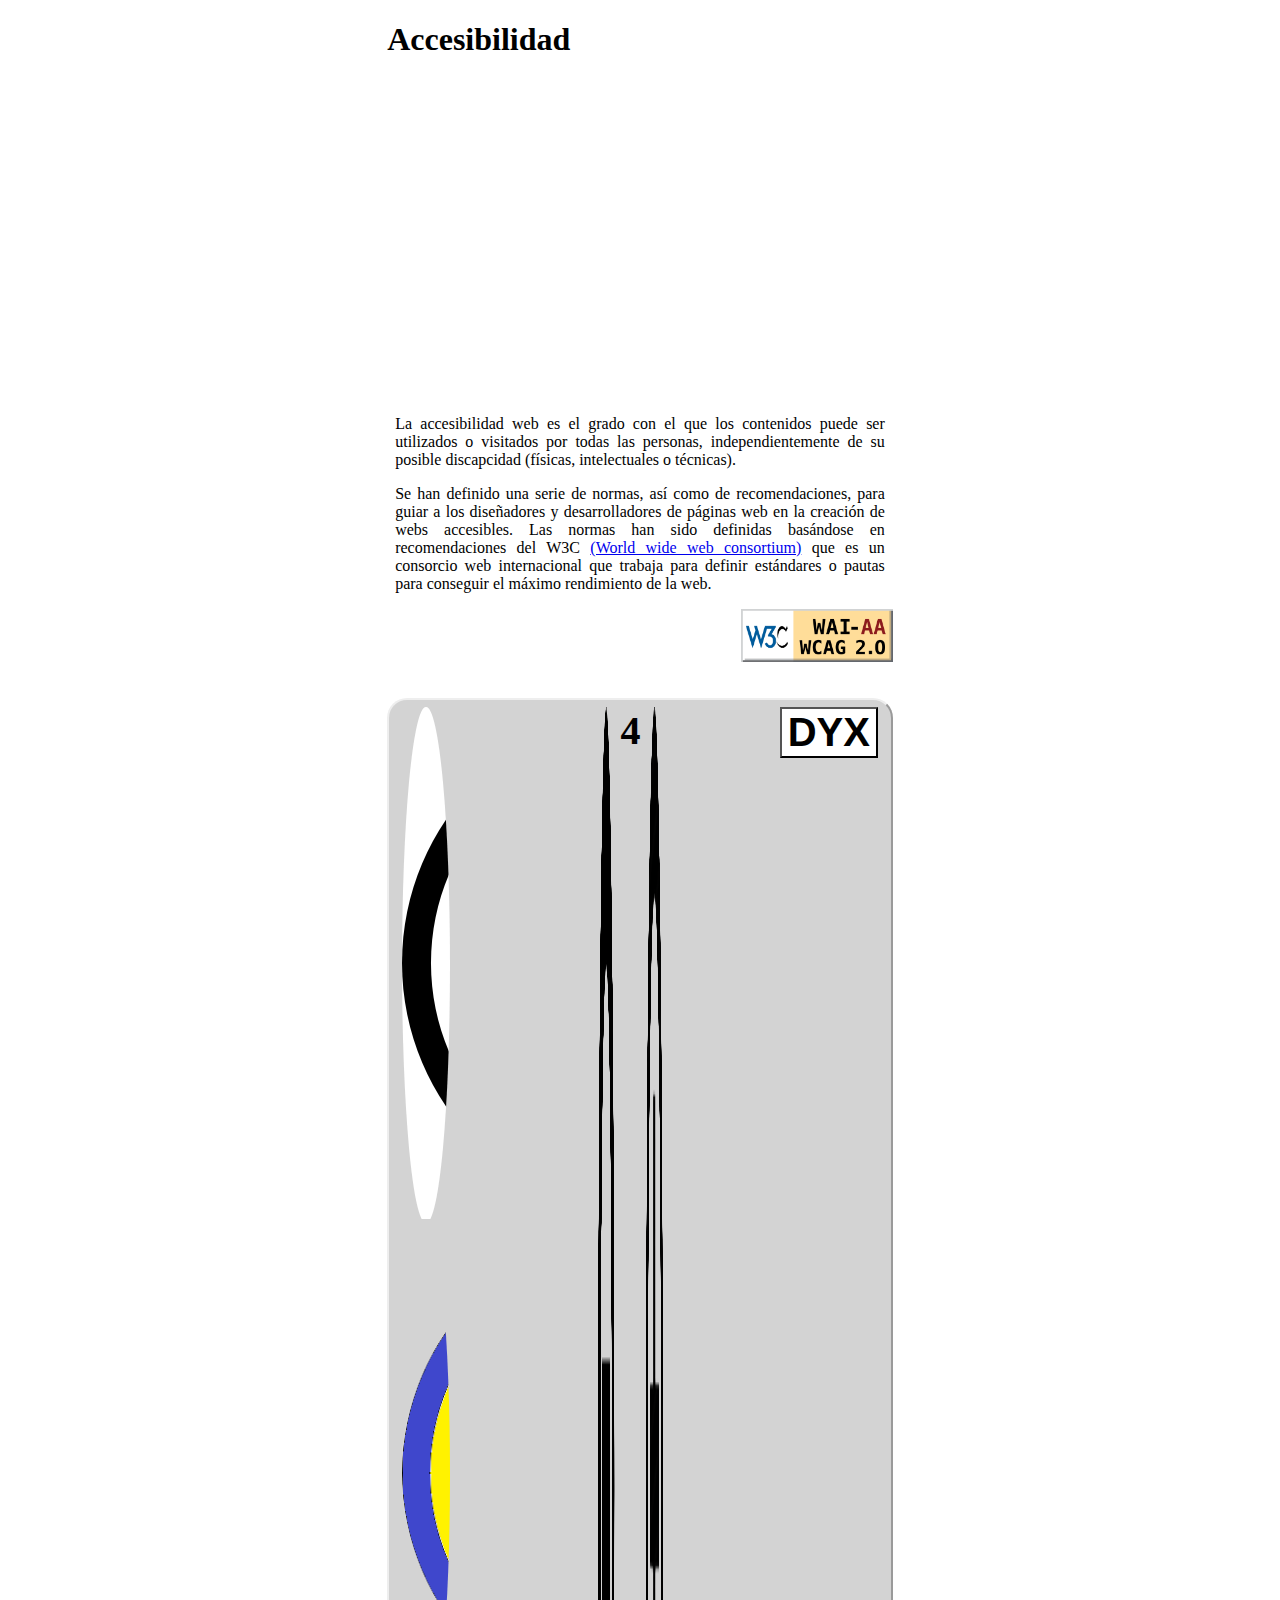
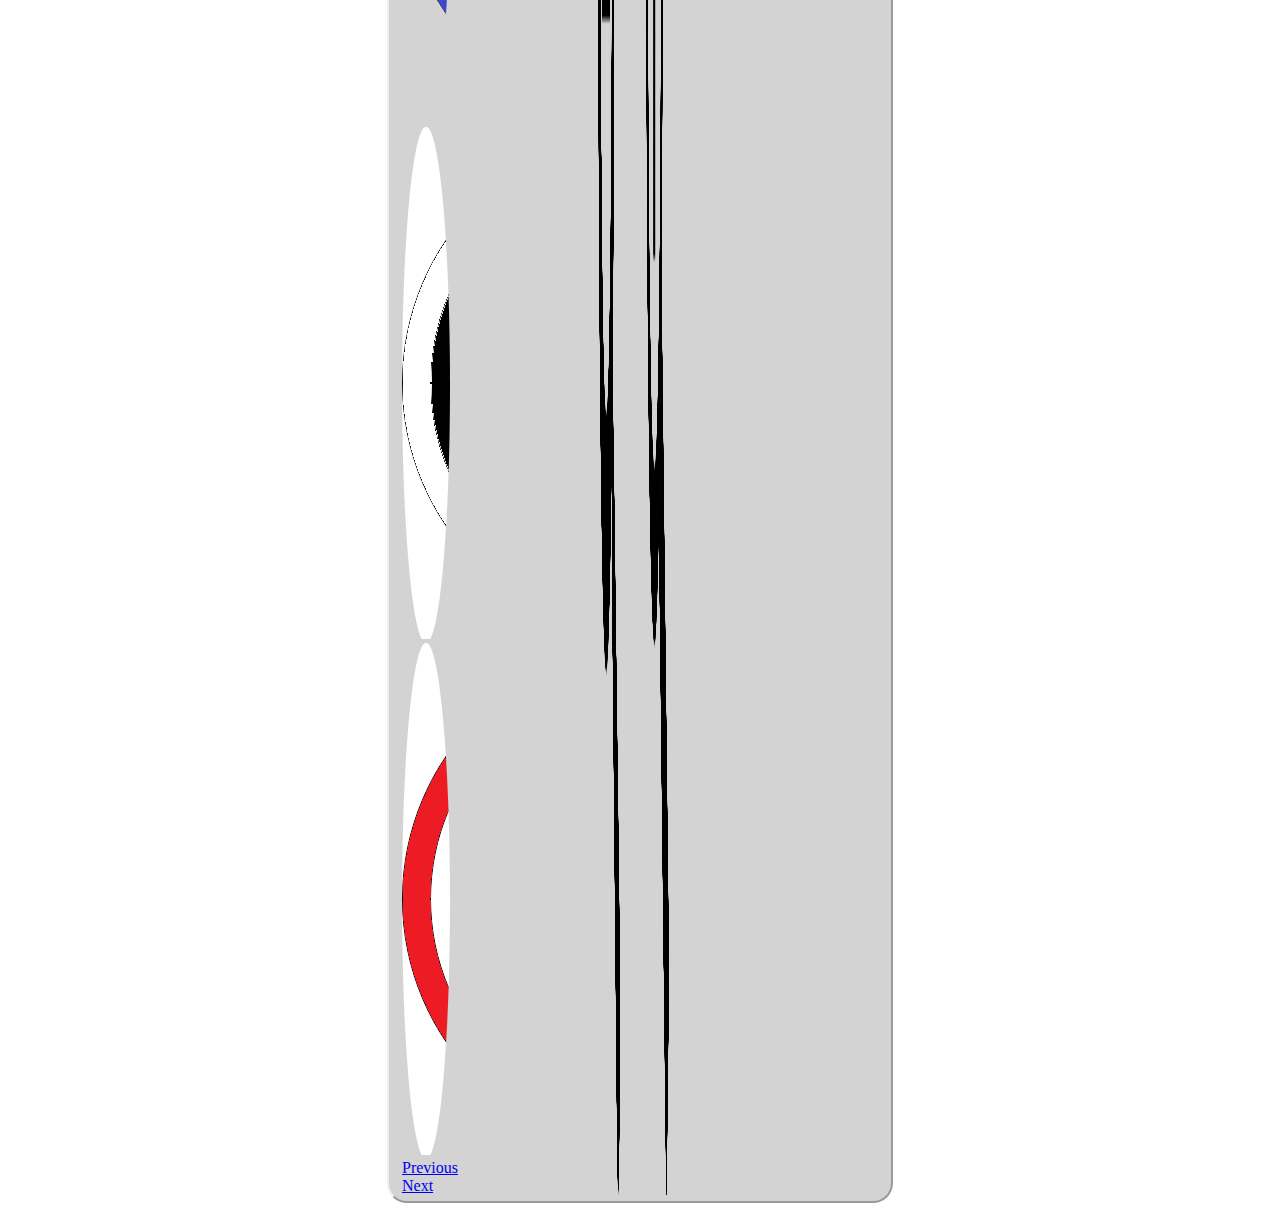
<file: 3. Accesibilidad/index.html>
<!DOCTYPE html>
<html lang="es">

<head>
    <meta charset="UTF-8">
    <meta name="viewport" content="width=device-width, initial-scale=1.0">
    <title>Accesibilidad Web</title>
    <!-- Estilos bootstrap -->
    <link rel="stylesheet" href="https://stackpath.bootstrapcdn.com/bootstrap/4.5.0/css/bootstrap.min.css"
        integrity="sha384-9aIt2nRpC12Uk9gS9baDl411NQApFmC26EwAOH8WgZl5MYYxFfc+NcPb1dKGj7Sk" crossorigin="anonymous">

    <!-- Estilos propios -->
    <link rel="stylesheet" href="./css/estilos.css">

</head>

<body>
    <main id='fondo'>
        <h1>Accesibilidad</h1>
        <iframe height="315" src="https://www.youtube.com/embed/gQIKQO41pME"
            allow="accelerometer; autoplay; encrypted-media; gyroscope; picture-in-picture" allowfullscreen></iframe>
        <p> La accesibilidad web es el grado con el que los contenidos puede ser utilizados o visitados por todas las
            personas, independientemente de su posible discapcidad (físicas, intelectuales o técnicas). </p>
        <p>Se han definido una serie de normas, así como de recomendaciones, para guiar a los diseñadores y
            desarrolladores de páginas web en la creación de webs accesibles. Las normas han sido definidas basándose en
            recomendaciones del W3C <a onclick="alert('Usted va a abandonar esta pagina')"
                href="http://accesibilidadweb.dlsi.ua.es/?menu=criterios-2.0" title="Criterios accesibilidad W3C"
                target="blank">(World wide web consortium)</a> que es un consorcio web internacional que trabaja para
            definir estándares o pautas para conseguir el máximo rendimiento de la web.</p>
        <img class="logo" src="./imagenes/logo.png" alt="Certificado Logo W3C AA" title="Certificado Logo W3C AA">
        <article class="flexherramienta">
            <!-- CARRUSEL -->
            <div id="carouselExampleControls" class="carousel slide iconos" data-ride="carousel" data-interval="false">
                <div class="carousel-inner">
                    <div class="carousel-item sinfondo active">
                        <img src="./imagenes/textocolor1.png" class="d-block w-100" alt="Texto Negro Fondo Blanco"
                            title="Texto Negro Fondo Blanco" onclick="cambiatema(1);">
                    </div>
                    <div class="carousel-item sinfondo">
                        <img src="./imagenes/textocolor2.png" class="d-block w-100" alt="Texto Amarillo Fondo Azul"
                            title="Texto Amarillo Fondo Azul" onclick="cambiatema(2);">
                    </div>
                    <div class="carousel-item sinfondo">
                        <img src="./imagenes/textocolor3.png" class="d-block w-100" alt="Texto Blanco Fondo Negro"
                            title="Texto Blanco Fondo Negro" onclick="cambiatema(3);">
                    </div>
                    <div class="carousel-item sinfondo">
                        <img src="./imagenes/textocolor4.png" class="d-block w-100" alt="Texto Blanco Fondo Rojo"
                            title="Texto Blanco Fondo Rojo" onclick="cambiatema(4);">
                    </div>
                </div>
                <a class="carousel-control-prev" href="#carouselExampleControls" role="button" data-slide="prev">
                    <span class="carousel-control-prev-icon" aria-hidden="true"></span>
                    <span class="sr-only">Previous</span>
                </a>
                <a class="carousel-control-next" href="#carouselExampleControls" role="button" data-slide="next">
                    <span class="carousel-control-next-icon" aria-hidden="true"></span>
                    <span class="sr-only">Next</span>
                </a>
            </div>
            <!-- AMPLIFICADOR DE LETRAS -->
            <section class="flexherramienta2">
                <img class="iconos2" src="./imagenes/lupamenos.png" alt="Disminuir texto" title="Disminuir texto"
                    onclick="TamanoLetra(0)">
                <span id="numero" class="ordenlupa">4</span>
                <img class="iconos2" src="./imagenes/lupamas.png" alt="Aumentar texto" title="Aumentar texto"
                    onclick="TamanoLetra(1)">
            </section>

            <!-- DISLEXIA -->
            <section class="DYX" id="dislexia">
                <button title="texto dislexia" onclick="dislexia()">DYX</button>
            </section>


        </article>
    </main>
    <!-- JS Bootstrap -->
    <script src="https://code.jquery.com/jquery-3.5.1.slim.min.js"
        integrity="sha384-DfXdz2htPH0lsSSs5nCTpuj/zy4C+OGpamoFVy38MVBnE+IbbVYUew+OrCXaRkfj"
        crossorigin="anonymous"></script>
    <script src="https://cdn.jsdelivr.net/npm/popper.js@1.16.0/dist/umd/popper.min.js"
        integrity="sha384-Q6E9RHvbIyZFJoft+2mJbHaEWldlvI9IOYy5n3zV9zzTtmI3UksdQRVvoxMfooAo"
        crossorigin="anonymous"></script>
    <script src="https://stackpath.bootstrapcdn.com/bootstrap/4.5.0/js/bootstrap.min.js"
        integrity="sha384-OgVRvuATP1z7JjHLkuOU7Xw704+h835Lr+6QL9UvYjZE3Ipu6Tp75j7Bh/kR0JKI"
        crossorigin="anonymous"></script>
    <!-- Script propios -->
    <script src="./js/script.js"></script>
</body>

</html>
</file>
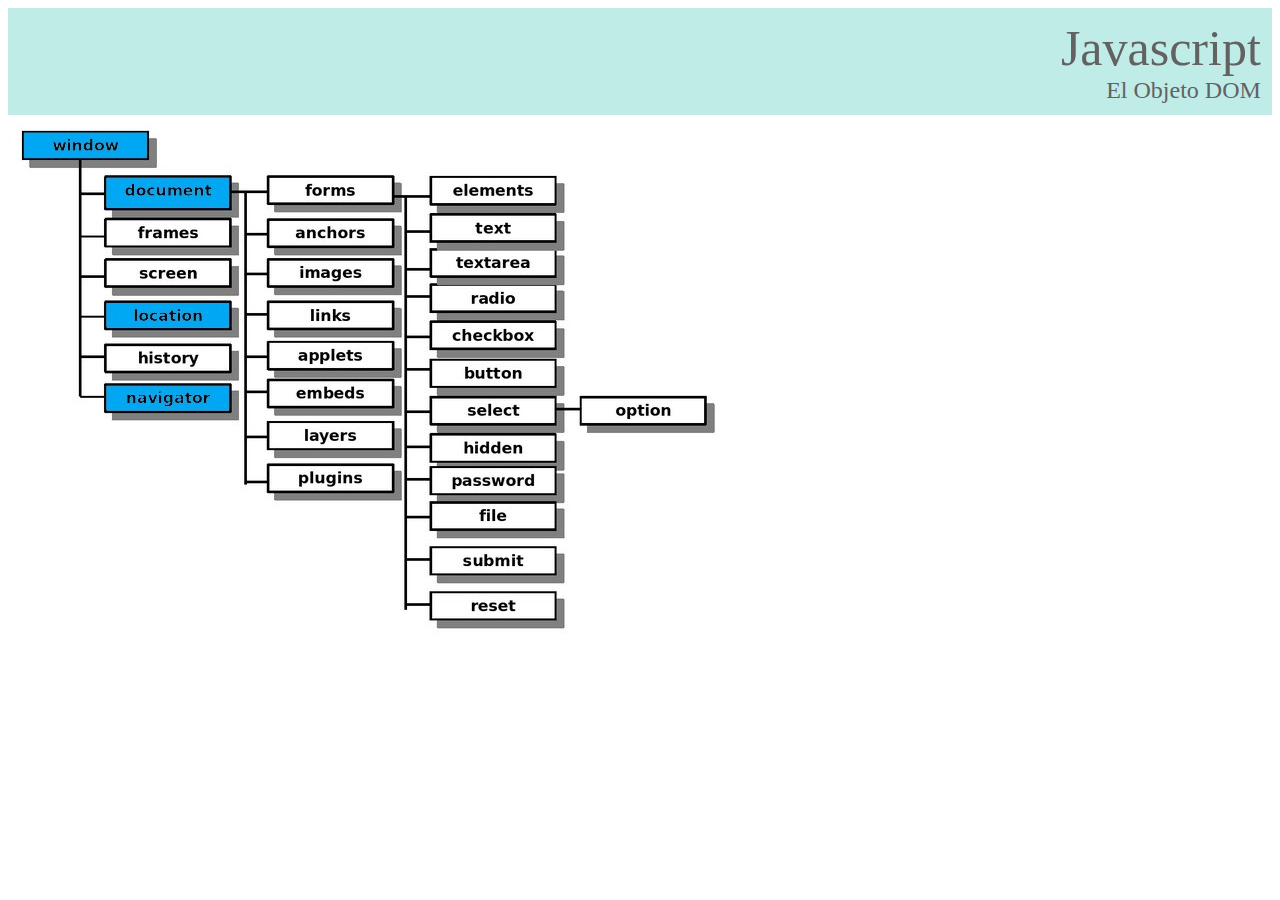
<file: 4. Arrays DOM/index.html>
<!DOCTYPE html>
<html lang="en">
<head>
    <meta charset="UTF-8">
    <meta name="viewport" content="width=device-width, initial-scale=1.0">
    <title>El Objeto DOM</title>
    <link rel="stylesheet" href="./css/estilo.css">
    <script src="./js/script.js"></script>
</head>
<body>
<header>
    <h1>Javascript</h1>
    <h3>El Objeto DOM</h3>
</header>
<section class="contenedor">
    <article class="izquierda">
        <img src="./imagenes/esquemaDOM.jpg" usemap="#image-map">
        <map name="image-map">
            <area onclick="muestra(0);" alt="window" title="window" coords="15,42,139,15" shape="rect">
            <area onclick="muestra(1);" alt="document" title="document" coords="97,61,222,92" shape="rect">
            <area onclick="muestra(2);" alt="location" title="location" coords="99,184,224,213" shape="rect">
            <area onclick="muestra(3);" alt="navigator" title="navigator" coords="99,269,223,295" shape="rect">
        </map>
    </article>

    <article id="derecho">
        <div>
            <h2 id="tituloPrincipal"></h2>
            <p id="concepto">
            </p>
        </div>
        <div>
        <h2>TOP 5 PROPIEDADES</h2>
            <ul id="propiedades">
            </ul>
        </div>
        <div>
        <h2>TOP 5 METODOS</h2>
            <ul id="metodos">
            </ul>
        </div>
    </article>
</section>    
</body>
</html>
</file>
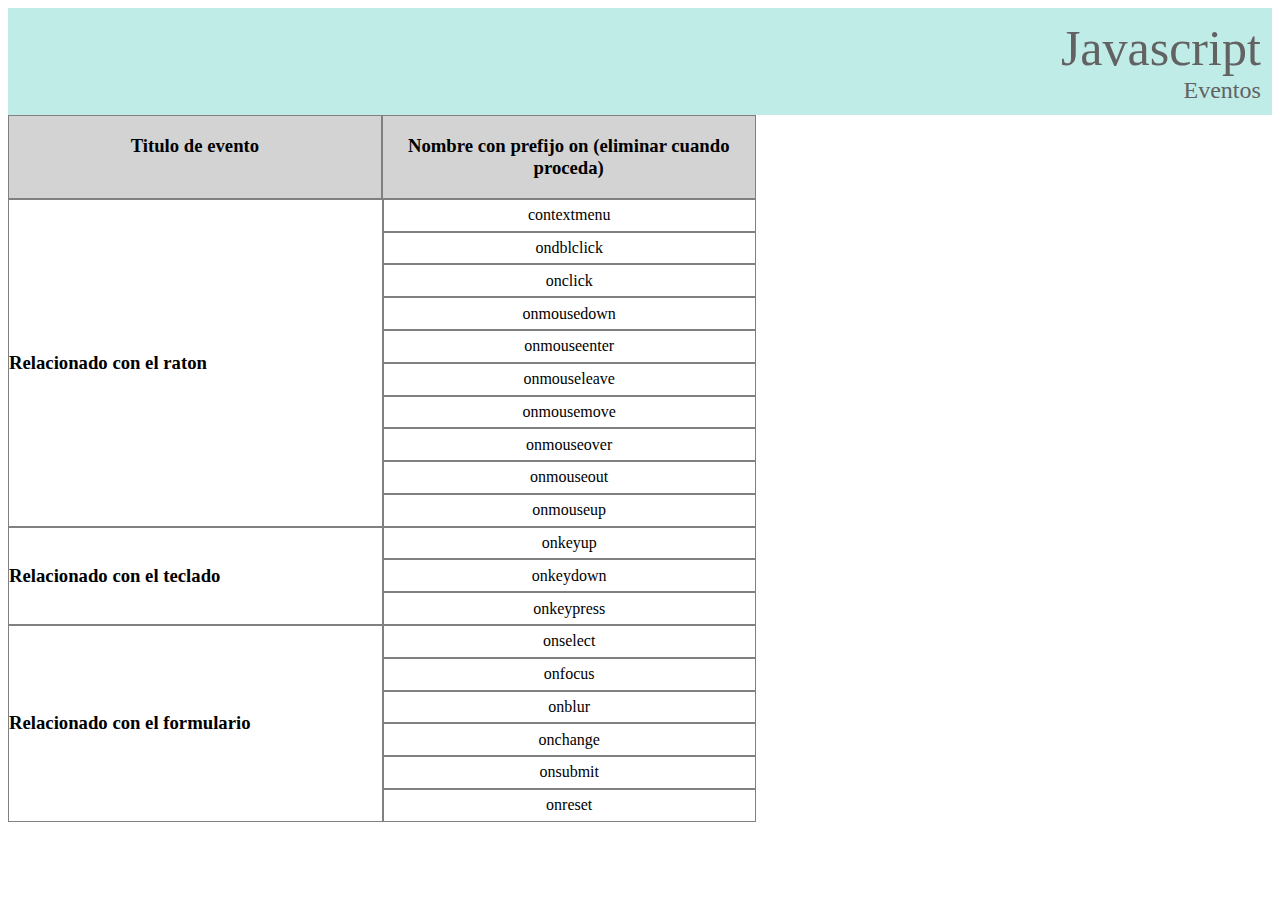
<file: 5. Arrrays Eventos/index.html>
<!DOCTYPE html>
<html lang="es">
<head>
    <meta charset="UTF-8">
    <meta name="viewport" content="width=device-width, initial-scale=1.0">
    <title>Eventos</title>
    <link rel="stylesheet" href="./css/estilo.css">
    <script src="./js/script.js"></script>
</head>
<body>
<header>
    <h1>Javascript</h1>
    <h3>Eventos</h3>
</header>
<section class="contenedor">
    <article class="izquierda">
        <div class="fila">
            <div class="cabecera">
                <h3>Titulo de evento</h3>
            </div>
            <div class="cabecera">
                <h3>Nombre con prefijo on (eliminar cuando proceda)</h3>
            </div>
        </div>
        <div class="fila">
            <div class="fila-interna">
                <h3>Relacionado con el raton</h3>
            </div>
            <div class="contenedor-evento">
                <div class="evento ready" onclick="muestraEvento(this,0,0)">contextmenu</div>
                <div class="evento ready" onclick="muestraEvento(this,0,1)">ondblclick</div>
                <div class="evento">onclick</div>             
                <div class="evento">onmousedown</div>
                <div class="evento">onmouseenter</div>
                <div class="evento">onmouseleave</div>
                <div class="evento">onmousemove</div>
                <div class="evento">onmouseover</div>
                <div class="evento">onmouseout</div>
                <div class="evento">onmouseup</div>
            </div>
        </div>

        <div class="fila">
            <div class="fila-interna">
                <h3>Relacionado con el teclado</h3>
            </div>
            <div class="contenedor-evento">
                <div class="evento ready" onclick="muestraEvento(this,1,2)"> onkeyup</div>
                <div class="evento">onkeydown</div>             
                <div class="evento">onkeypress</div>
            </div>
        </div>

        <div class="fila">
            <div class="fila-interna">
                <h3>Relacionado con el formulario</h3>
            </div>
            <div class="contenedor-evento">
                <div class="evento ready" onclick="muestraEvento(this,2,3)"> onselect</div>
                <div class="evento">onfocus</div>             
                <div class="evento">onblur</div>
                <div class="evento">onchange</div>             
                <div class="evento">onsubmit</div>
                <div class="evento">onreset</div>             
            </div>
        </div>
    </article>

    <article id="derecho">
        <div>
            <h2 id="titulo">TIPO DE EVENTO</h2>
            <p id="tipo"></p>
        </div>
        <div>
            <h2>NOMBRE DE EVENTO: <span id="nombre"></span></h2>
            
            <p id="concepto"></p>
        </div>
        <div>
            <h2>SINTAXIS</h2>
            <h3 class="rojo">HTML</h3>
            <p id="sintaxisHTML"></p>
            <h3 class="rojo">JAVASCRIPT</h3>
            <p id="sintaxisJS"></p>
            <h3 class="rojo">USANDO EL MÉTODO addEventListener():</h3>
            <p id="sintaxisListener"></p>
        </div>
    </article>
</section>    
</body>
</html>
</file>
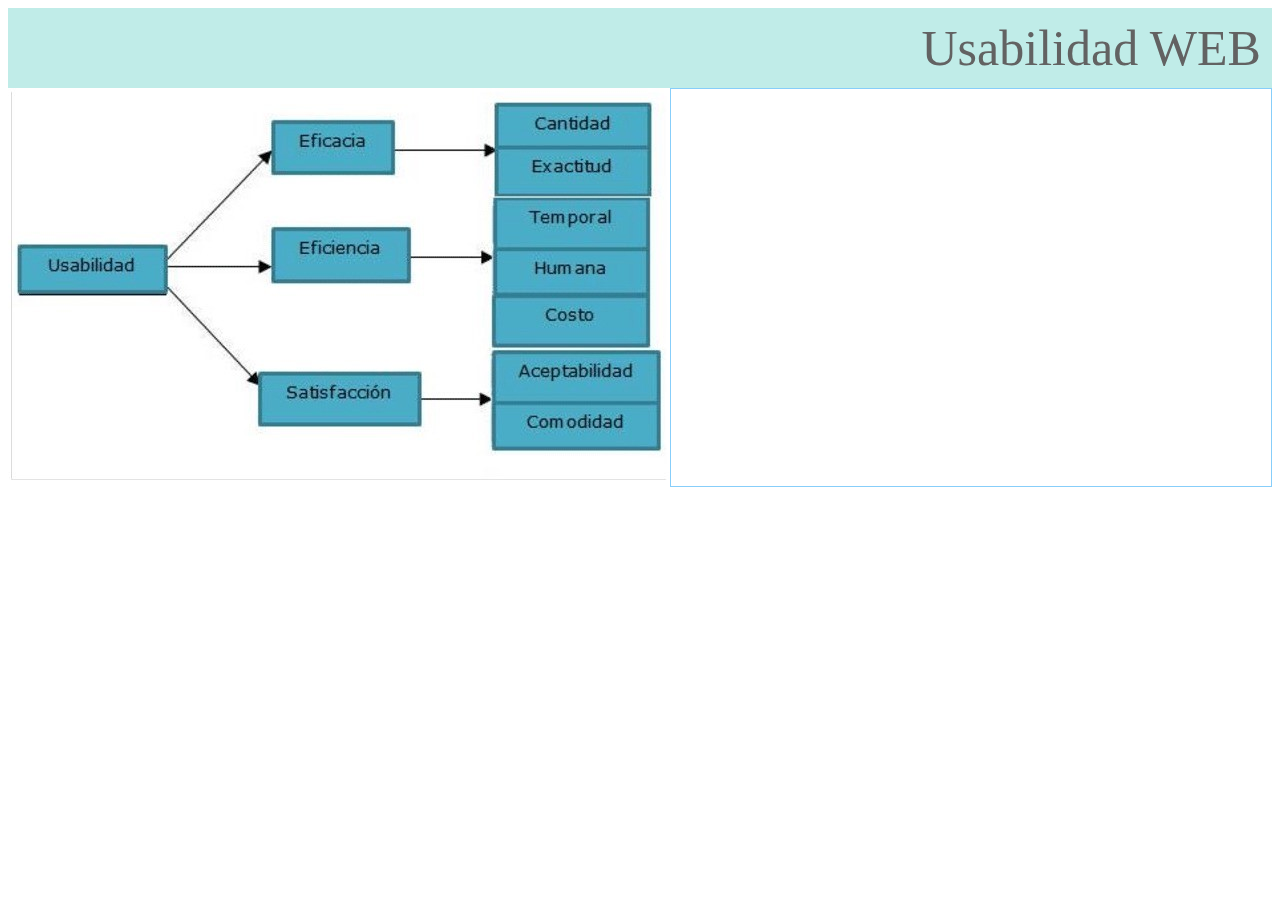
<file: 6. Arrays JS/index.html>
<!DOCTYPE html>
<html lang="es">
<head>
    <meta charset="UTF-8">
    <meta name="viewport" content="width=device-width, initial-scale=1.0">
    <title>Usabilidad</title>
    <script>
        window.addEventListener("load", ()=>{
            titulos = ["Usabilidad", "Eficacia", "Eficiencia", "Satisfaccion", "Cantidad", "Exactitud", "Temporal", "Humana", "Costo", "Aceptabilidad", "Comodidad"];
            
            descripcion = ["La usabilidad web es el grado de facilidad de uso que tiene una página web para los visitantes que entran e interactúan con ella. Una web con una buena usabilidad es aquella que permite a los usuarios una interacción sencilla, intuitiva, agradable y segura.",
            "Precisión y la plenitud con las que los usuarios alcanzan los objetivos especificados. A esta idea van asociadas la facilidad de aprendizaje (en la medida en que este sea lo más amplio y profundo posible), la tasa de errores del sistema y la facilidad del sistema para ser recordado (que no se olviden las funcionalidades ni sus procedimientos).",
            "Recursos empleados en relación con la precisión y plenitud con que los usuarios alcanzan los objetivos especificados. A esta idea van asociadas la facilidad de aprendizaje (en tanto que supone un coste en tiempo; igualmente, si se requiere un acceso continuo a los mecanismos de ayuda del sistema), la tasa de errores del sistema y la facilidad del sistema para ser recordado (una asimilación inapropiada puede traducirse en errores de usuario).",
            "Ausencia de incomodidad y la actitud positiva en el uso del producto. Se trata, pues, de un factor subjetivo.",
            "Se refiere a la cantidad de la salida con relación a un nivel de blanco especificado",
            "Se refiere a la calidad de la salida",
            "Es el tiempo que lleva realizar cualquier tarea.",
            "Es el trabajo que le cuesta al usuario entender y llevar a cabo cualquier tarea con el sistema.",
            "Reduccion de costos de aprendizaje, lo que supone reducciond de costos de mantenimiento y de asistencia/ayuda al usuario",
            "El aumento de la tasa de conversion de visitantes a clientes del sitio web",
            "La facilidad y rapidez con que el usuario encuentra lo que busca o realiza las acciones."
            ];
        });

        function muestraDatos(n){
            document.getElementById("titulo").innerHTML = titulos[n];
            document.getElementById("texto").innerHTML = descripcion[n];
        }
    </script>
    <style>
        header{
            background-color: rgb(192, 236, 232);
            color: rgb(98, 98, 98);
            text-align: right;
            padding: 0.7em;
        }
        header h1{
            margin:0;
            font-size: 50px;
            font-weight: normal;
        }
        .contenedor{
            display:flex;
            flex-direction: row;
            flex-wrap: wrap;
        }
       #derecho{
            /* visibility: hidden; */
            flex: 1;
            border: 1px solid lightskyblue;
            padding: 0.5em;
            text-align: justify;
        }
        #derecho h2{
            color: rgb(19, 189, 189);
            font-size: 30px;
        }
        p{
            font-size: 24px;
        }
    </style>
</head>
<body>
<header>
    <h1>Usabilidad WEB</h1>
</header>
<section class="contenedor">
    <article class="izquierda">
        <img src="./imagen/esquema-usabilidad.jpeg" usemap="#image-map">
        <map name="image-map">
            <area alt="Usabilidad" href="javascript:void()" title="Usabilidad" coords="158,207,11,157" shape="rect" onclick="muestraDatos(0);">
            <area target="" alt="Eficacia" href="javascript:void()" title="Eficacia" coords="266,36,385,86" shape="rect" onclick="muestraDatos(1);">
            <area target="" alt="Eficiencia" href="javascript:void()" title="Eficiencia" coords="267,139,400,192" shape="rect" onclick="muestraDatos(2);">
            <area target="" alt="Satisfaccion" href="javascript:void()" title="Satisfaccion" coords="252,284,411,334" shape="rect" onclick="muestraDatos(3);">
            <area target="" alt="Cantidad" href="javascript:void()" title="Cantidad" coords="490,18,641,57" shape="rect" onclick="muestraDatos(4);">
            <area target="" alt="Exactitud" href="javascript:void()" title="Exactitud" coords="491,61,641,105" shape="rect" onclick="muestraDatos(5);">
            <area target="" alt="Temporal" href="javascript:void()" title="Temporal" coords="490,113,641,159" shape="rect" onclick="muestraDatos(6);">
            <area target="" alt="Humana" href="javascript:void()" title="Humana" coords="490,162,641,205" shape="rect" onclick="muestraDatos(7);">
            <area target="" alt="Costo" href="javascript:void()" title="Costo" coords="489,208,640,255" shape="rect" onclick="muestraDatos(8);">
            <area target="" alt="Aceptabilidad" href="javascript:void()" title="Aceptabilidad" coords="488,262,651,312" shape="rect" onclick="muestraDatos(9);">
            <area target="" alt="Comodidad" href="javascript:void()" title="Comodidad" coords="487,317,651,358" shape="rect" onclick="muestraDatos(10);">
        </map>
    </article>
    <article id="derecho">
        <h2 id="titulo"></h2>
        <p id="texto"></p>
    </article>
</section>    
</body>
</html>
</file>
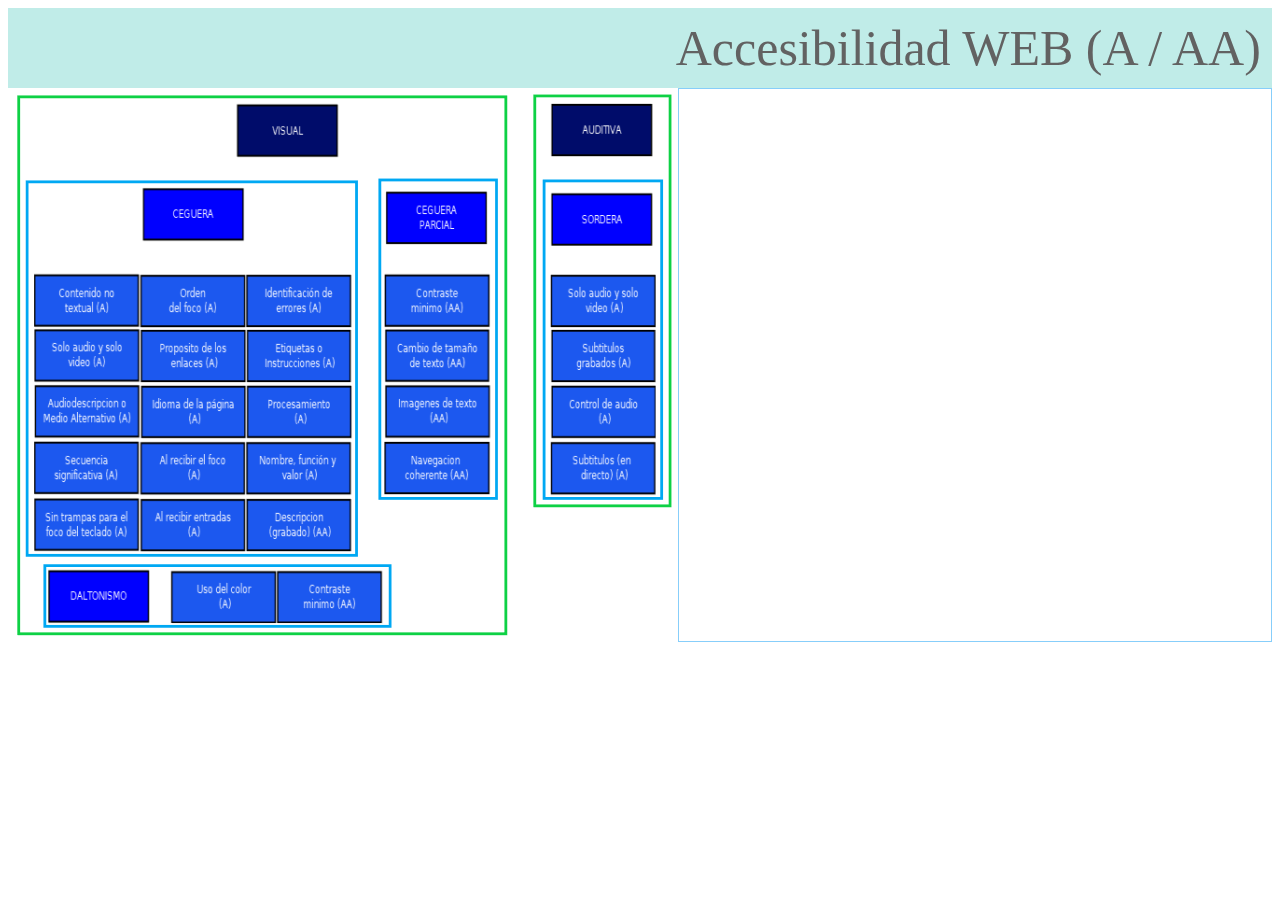
<file: 7. Conceptos Accesibilidad/index.html>
<!DOCTYPE html>
<html lang="es">
<head>
    <meta charset="UTF-8">
    <meta name="viewport" content="width=device-width, initial-scale=1.0">
    <title>Accesibilidad</title>
    <style>
        header{
            background-color: rgb(192, 236, 232);
            color: rgb(98, 98, 98);
            text-align: right;
            padding: 0.7em;
        }
        header h1{
            margin:0;
            font-size: 50px;
            font-weight: normal;
        }
        .contenedor{
            display:flex;
            flex-direction: row;
            flex-wrap: wrap;
        }

       #derecho{
            /* visibility: hidden; */
            flex: 1;
            border: 1px solid lightskyblue;
            padding: 0.5em;
            text-align: justify;
        }
        #derecho h2{
            color: rgb(17, 160, 160);
            font-size: 30px;
        }        
        #derecho h3{
            color: rgb(19, 189, 189);
            font-size: 26px;
        }
        p{
            font-size: 24px;
        }
    </style>
    <script>
        const tipo = {"visual0":"Discapacidad Visual - Ceguera",
                    "visual1":"Discapacidad Visual - Ceguera Parcial",
                    "visual2":"Discapacidad Visual - Daltonismo",
                    "audio0" : "Discapacidad Auditiva - Sordera"};
        
        const visual0 = ["Todo contenido no textual que se presenta al usuario tiene una alternativa textual que   cumple el mismo propósito, excepto en las situaciones enumeradas a continuación.",
                        "Para contenido sólo audio grabado y contenido sólo vídeo grabado, se cumple lo siguiente, excepto cuando el audio o el vídeo es un contenido multimedia alternativo al texto y está claramente identificado como tal:<ul><li>Sólo audio grabado: Se proporciona una alternativa para los medios tempodependientes que presenta información equivalente para el contenido sólo audio grabado.</li><li>Sólo vídeo grabado: Se proporciona una alternativa para los medios tempodependientes o se proporciona una pista sonora que presenta información equivalente al contenido del medio de sólo vídeo grabado.</li",
                        "Se proporciona una alternativa para los medios tempodependientes o una audiodescripción para el contenido de vídeo grabado en los multimedia sincronizados, excepto cuando ese contenido es un contenido multimedia alternativo al texto y está claramente identificado como tal.",
                        "Cuando la secuencia en que se presenta el contenido afecta a su significado, se puede determinar por software la secuencia correcta de lectura.",
                        "Si es posible mover el foco a un componente de la página usando una interfaz de teclado, entonces el foco se puede quitar de ese componente usando sólo la interfaz de teclado y, si se requiere algo más que las teclas de dirección o de tabulación, se informa al usuario el método apropiado para mover el foco.",
                        "Si se puede navegar secuencialmente por una página web y la secuencia de navegación afecta su significado o su operación, los componentes que pueden recibir el foco lo hacen en un orden que preserva su significado y operabilidad.",
                        "El propósito de cada enlace puede ser determinado con sólo el texto del enlace o a través del texto del enlace sumado al contexto del enlace determinado por software, excepto cuando el propósito del enlace resultara ambiguo para los usuarios en general.",
                        "El idioma predeterminado de cada página web puede ser determinado por software.",
                        "Cuando cualquier componente recibe el foco, no inicia ningún cambio en el contexto.",
                        "El cambio de estado en cualquier componente de la interfaz de usuario no provoca automáticamente un cambio en el contexto a menos que el usuario haya sido advertido de ese comportamiento antes de usar el componente.",
                        "Si se detecta automáticamente un error en la entrada de datos, el elemento erróneo es identificado y el error se describe al usuario mediante un texto.",
                        "Se proporcionan etiquetas o instrucciones cuando el contenido requiere la introducción de datos por parte del usuario.",
                        "En los contenidos implementados mediante el uso de lenguajes de marcas, los elementos tienen las etiquetas de apertura y cierre completas; los elementos están anidados de acuerdo a sus especificaciones; los elementos no contienen atributos duplicados y los ID son únicos, excepto cuando las especificaciones permitan estas características.",
                        "Para todos los componentes de la interfaz de usuario (incluyendo pero no limitado a: elementos de formulario, enlaces y componentes generados por scripts), el nombre y la función pueden ser determinados por software; los estados, propiedades y valores que pueden ser asignados por el usuario pueden ser especificados por software; y los cambios en estos elementos se encuentran disponibles para su consulta por las aplicaciones de usuario, incluyendo las ayudas técnicas.",
                        "Se proporciona una audiodescripción para todo el contenido de vídeo grabado dentro de contenido multimedia sincronizado."
        ];
        
        const visual1 = ["La presentación visual de texto e imágenes de texto tiene una relación de contraste de, al menos, 4.5:1, excepto en los siguientes casos:<ul><li>Textos grandes: Los textos de gran tamaño y las imágenes de texto de gran tamaño tienen una relación de contraste de, al menos, 3:1.</li><li>Incidental: Los textos o imágenes de texto que forman parte de un componente inactivo de la interfaz de usuario, que son simple decoración, que no resultan visibles para nadie o forman parte de una imagen que contiene otros elementos visuales significativos, no tienen requisitos de contraste.</li><li>Logotipos: El texto que forma parte de un logo o nombre de marca no tiene requisitos de contraste mínimo.</li></ul>",
        "A excepción de los subtítulos y las imágenes de texto, todo el texto puede ser ajustado sin ayudas técnicas hasta un 200 por ciento sin que se pierdan el contenido o la funcionalidad.",
        "Si con las tecnologías que se están utilizando se puede conseguir la presentación visual deseada, se utiliza texto para transmitir la información en vez de imágenes de texto, excepto en los siguientes casos:<ul><li>Configurable: La imagen de texto es visualmente configurable según los requisitos del usuario.</li><li>Esencial: Una forma particular de presentación del texto resulta esencial para la información que se transmite.</li></ul>",
        "Los mecanismos de navegación que se repiten en múltiples páginas web dentro de un conjunto de páginas web aparecen siempre en el mismo orden relativo cada vez que se repiten, a menos que el cambio sea provocado por el propio usuario. "
        ]
        const visual2 = ["El color no se usa como único medio visual para transmitir la información, indicar una acción, solicitar una respuesta o distinguir un elemento visual.",
        "La presentación visual de texto e imágenes de texto tiene una relación de contraste de, al menos, 4.5:1, excepto en los siguientes casos:<ul><li>Textos grandes: Los textos de gran tamaño y las imágenes de texto de gran tamaño tienen una relación de contraste de, al menos, 3:1.</li><li>Incidental: Los textos o imágenes de texto que forman parte de un componente inactivo de la interfaz de usuario, que son simple decoración, que no resultan visibles para nadie o forman parte de una imagen que contiene otros elementos visuales significativos, no tienen requisitos de contraste.</li><li>Logotipos: El texto que forma parte de un logo o nombre de marca no tiene requisitos de contraste mínimo.</li></ul>"
        ];
        const audio0 = ["Para contenido sólo audio grabado y contenido sólo vídeo grabado, se cumple lo siguiente, excepto cuando el audio o el vídeo es un contenido multimedia alternativo al texto y está claramente identificado como tal:<ul><li>Sólo audio grabado: Se proporciona una alternativa para los medios tempodependientes que presenta información equivalente para el contenido sólo audio grabado.</li><li>Sólo vídeo grabado: Se proporciona una alternativa para los medios tempodependientes o se proporciona una pista sonora que presenta información equivalente al contenido del medio de sólo vídeo grabado.</li></ul>",
        "Se proporcionan subtítulos para el contenido de audio grabado dentro de contenido multimedia sincronizado, excepto cuando la presentación es un contenido multimedia alternativo al texto y está claramente identificado como tal.",
        "Si el audio de una página web suena automáticamente durante más de 3 segundos, se proporciona ya sea un mecanismo para pausar o detener el audio, o un mecanismo para controlar el volumen del sonido que es independiente del nivel de volumen global del sistema.",
        "Se proporcionan subtítulos para todo el contenido de audio en directo de los multimedia sincronizados."
        ]

        function muestraDatos(area){
            //console.log(area.title);
            discapacidad = area.dataset.tipo;
            indice = area.dataset.index;
            document.getElementById("titulo").innerHTML = tipo[discapacidad];
            document.getElementById("subtitulo").innerHTML = area.title;
            const detalle = eval(discapacidad);
            document.getElementById("texto").innerHTML = detalle[indice];
        } 
    </script>
</head>
<body>
<header>
    <h1>Accesibilidad WEB (A / AA)</h1>
</header>
<section class="contenedor">
    <article class="izquierda">
        <img src="esquema.png" usemap="#image-map">

        <map name="image-map">
            <area target="" alt="Contenido no textual (A)" title="Contenido no textual (A)" href="#" coords="27,188,128,235" shape="rect" data-tipo="visual0" data-index=0 data-conformidad="A" onclick="muestraDatos(this);">
            <area target="" alt="Sólo audio y sólo vídeo (grabado) (A)" title="Sólo audio y sólo vídeo (grabado) (A)" href="#" coords="28,241,131,291" shape="rect" data-tipo="visual0" data-index=1 data-conformidad="A" onclick="muestraDatos(this);">
            <area target="" alt="Audiodescripción o Medio Alternativo (grabado) (A)" title="Audiodescripción o Medio Alternativo (grabado) (A)" href="#" coords="30,298,131,347" shape="rect" data-tipo="visual0" data-index=2 data-conformidad="A" onclick="muestraDatos(this);">
            <area target="" alt="Secuencia significativa (A)" title="Secuencia significativa (A)" href="#" coords="27,354,130,403" shape="rect" data-tipo="visual0" data-index=3 data-conformidad="A" onclick="muestraDatos(this);">
            <area target="" alt="Sin trampas para el foco del teclado (A)" title="Sin trampas para el foco del teclado (A)" href="#" coords="29,411,130,460" shape="rect" data-tipo="visual0" data-index=4 data-conformidad="A" onclick="muestraDatos(this);">
            <area target="" alt="Orden del foco (A)" title="Orden del foco (A)" href="#" coords="136,190,236,236" shape="rect" data-tipo="visual0" data-index=5 data-conformidad="A" onclick="muestraDatos(this);">
            <area target="" alt="Propósito de los enlaces (en contexto) (A)" title="Propósito de los enlaces (en contexto) (A)" href="#" coords="136,242,235,290" shape="rect" data-tipo="visual0" data-index=6 data-conformidad="A" onclick="muestraDatos(this);">
            <area target="" alt="Idioma de la página (A)" title="Idioma de la página (A)" href="#" coords="136,301,235,347" shape="rect" data-tipo="visual0" data-index=7 data-conformidad="A" onclick="muestraDatos(this);">
            <area target="" alt="Al recibir el foco (A)" title="Al recibir el foco (A)" href="#" coords="135,356,235,403" shape="rect" data-tipo="visual0" data-index=8 data-conformidad="A" onclick="muestraDatos(this);">
            <area target="" alt="Al recibir entradas (A)" title="Al recibir entradas (A)" href="#" coords="136,413,235,458" shape="rect" data-tipo="visual0" data-index=9 data-conformidad="A" onclick="muestraDatos(this);">
            <area target="" alt="Identificación de errores (A)" title="Identificación de errores (A)" href="#" coords="242,189,343,236" shape="rect" data-tipo="visual0" data-index=10 data-conformidad="A" onclick="muestraDatos(this);">
            <area target="" alt="Etiquetas o instrucciones (A)" title="Etiquetas o instrucciones (A)" href="#" coords="242,245,343,290" shape="rect" data-tipo="visual0" data-index=11 data-conformidad="A" onclick="muestraDatos(this);">
            <area target="" alt="Procesamiento (A)" title="Procesamiento (A)" href="#" coords="242,299,341,348" shape="rect" data-tipo="visual0" data-index=12 data-conformidad="A" onclick="muestraDatos(this);">
            <area target="" alt="Nombre, función, valor (A)" title="Nombre, función, valor (A)" href="#" coords="241,357,342,402" shape="rect" data-tipo="visual0" data-index=13 data-conformidad="A" onclick="muestraDatos(this);">
            <area target="" alt="descripción (grabado) (AA)" title="descripción (grabado) (AA)" href="#" coords="241,413,342,463" shape="rect" data-tipo="visual0" data-index=14 data-conformidad="AA" onclick="muestraDatos(this);">
            <area target="" alt="Contraste (mínimo) (AA)" title="Contraste (mínimo) (AA)" href="#" coords="378,186,481,236" shape="rect" data-tipo="visual1" data-index=0 data-conformidad="AA" onclick="muestraDatos(this);">
            <area target="" alt="Cambio de tamaño del texto (AA)" title="Cambio de tamaño del texto (AA)" href="#" coords="379,244,481,291" shape="rect" data-tipo="visual1" data-index=1 data-conformidad="AA" onclick="muestraDatos(this);">
            <area target="" alt="Imágenes de texto (AA)" title="Imágenes de texto (AA)" href="#" coords="380,301,483,348" shape="rect" data-tipo="visual1" data-index=2 data-conformidad="AA" onclick="muestraDatos(this);">
            <area target="" alt="Navegación coherente (AA)" title="Navegación coherente (AA)" href="#" coords="379,354,482,405" shape="rect" data-tipo="visual1" data-index=3 data-conformidad="AA" onclick="muestraDatos(this);">
            <area target="" alt="Uso del color (A)" title="Uso del color (A)" href="#DALTO" coords="165,484,266,531" shape="rect" data-tipo="visual2" data-index=0 data-conformidad="A" onclick="muestraDatos(this);">
            <area target="" alt="Contraste (mínimo) (AA)" title="Contraste (mínimo) (AA)" href="#" coords="273,485,372,532" shape="rect" data-tipo="visual2" data-index=1 data-conformidad="AA" onclick="muestraDatos(this);">
            <area target="" alt="Sólo audio y sólo vídeo (grabado) (A)" title="Sólo audio y sólo vídeo (grabado) (A)" href="#" coords="542,188,648,236" shape="rect" data-tipo="audio0" data-index=0 data-conformidad="A" onclick="muestraDatos(this);" >
            <area target="" alt="Subtítulos (grabados)(A)" title="Subtítulos (grabados)(A)" href="#" coords="545,242,646,293" shape="rect" data-tipo="audio0" data-index=1 data-conformidad="A" onclick="muestraDatos(this);">
            <area target="" alt="Control del audio (A)" title="Control del audio (A)" href="#" coords="543,300,646,350" shape="rect" data-tipo="audio0" data-index=2 data-conformidad="A" onclick="muestraDatos(this);">
            <area target="" alt="Subtítulos (en directo) (AA)" title="Subtítulos (en directo) (AA)" href="#" coords="544,355,649,405" shape="rect" data-tipo="audio0" data-index=3 data-conformidad="A" onclick="muestraDatos(this);">
        </map>

    </article>
    <article id="derecho">
        <h2 id="titulo"></h2>
        <h3 id="subtitulo"></h3>
        <p id="texto"></p>
    </article>
</section>    
</body>
</html>
</file>
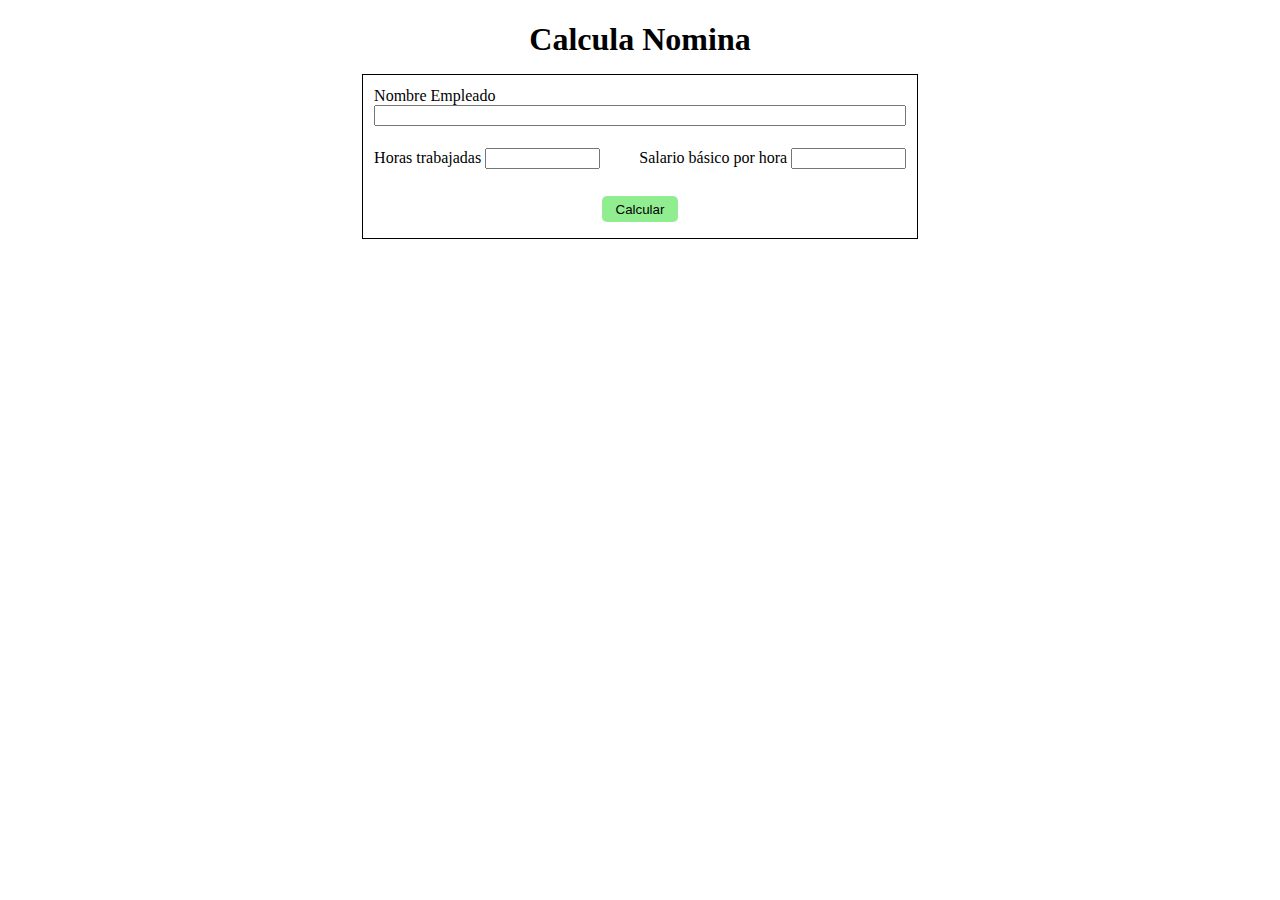
<file: 1. Calcula Nomina/CalculaNomina.html>
<!DOCTYPE html>
<html lang="es">

<head>
    <meta charset="UTF-8">
    <meta name="viewport" content="width=device-width, initial-scale=1.0">
    <title>Calcula Nomina</title>
    <link rel="stylesheet" href="./css/style.css">
    <script src="./js/script.js"></script>
</head>

<body>
    <header>
        <h1>Calcula Nomina</h1>
    </header>

    <section class="contenedor" id="formulario-recogida">
        <form action="" method="GET" class="datosNominas">
            <!-- Formulario introduccion de datos para posteriormente calcular nomina -->
            <div class="grupo-form-col">
                <!--Campos y etiqueta los muestro en una columna -->
                <label for="nombre">Nombre Empleado</label>
                <input type="text" name="nombre" id="nombre" minlength="3" required>
            </div>
            <div class="grupo-form-fila">
                <!-- Campo y etiqueta los muestro en una fila -->
                <div>
                    <label for="horas">Horas trabajadas</label>
                    <input type="number" name="horas" id="horas" min=0 step=0.1 required>
                </div>
                <div>
                    <label for="salarioHora">Salario básico por hora</label>
                    <input type="number" name="salarioHora" id="salarioHora" min=0 step=0.1 required>
                </div>
            </div>
            <div class="botones">
                <!--Contenedor de los botones -->
                <input class="boton" type="button" value="Calcular" onclick="calculaNomina();">
            </div>
        </form>
        <div id="error"></div><!-- Contenedor para mostrar los errors -->
    </section>

    <section class="contenedor" id="contenedor-nomina">
        <section class="cabecera">
            <article class="recuadro">
                <p>Empresa Empre S.A.</p>
                <p>Domicilio C/Grande, 16, Madrid</p>
                <p>A12345678</p>
                <P>Nº INS S.S. 28/1234567-89</P>
            </article>
            <article class="recuadro">
                <p>Trabajador: <span id="trabajador"></span></p>
                <p>Categoria: Oficial de primera</p>
                <p>Antiguedad: 3 mar 08</p>
                <p>DNI: 123456789A</p>
                <p>Nº SS: 28/98765432-10</p>
                <p>Más datos de S.S.</p>
                <p>Periodo: Semanal</p>
            </article>
        </section>

        <table class="tabla">
            <thead>
                <!--Cabecera-->
                <th class="borde" colspan="3">Conceptos</th>
                <th class="borde">Devengos</th>
                <th class="borde">Deducc.</th>
            </thead>
            <tbody>
                <tr>
                    <!-- Salario Base -->
                    <td class="col1">1</td>
                    <td colspan="2">Salario Base</td>
                    <td class="borde-lateral alinea-derecha" id="SalarioBase"></td>
                    <td class="borde-lateral"></td>
                </tr>
                <tr>
                    <!-- Horas Extras -->
                    <td class="col1">2</td>
                    <td>Pluses Horas extras</td>
                    <td id="cantHoras" class="centrar"></td>
                    <td class="alinea-derecha borde-lateral" id="PlusHoraExtra"></td>
                    <td class="borde-lateral"></td>
                </tr>
                <tr>
                    <!-- Deduccion contingencia Comunes -->
                    <td class="col1">995</td>
                    <td>Cotizacion contingencias comunes</td>
                    <td class="centrar" id="PorContCom"></td>
                    <td class="borde-lateral"></td>
                    <td id="ContingenciaComun" class="borde-lateral alinea-derecha"></td>
                </tr>
                <tr>
                    <!-- Deduccion Formacion Profesional -->
                    <td class="col1">996</td>
                    <td>Cotizacion formacion</td>
                    <td class="centrar" id="PorFP"></td>
                    <td class="borde-lateral"></td>
                    <td id="ContingenciaFormacion" class="borde-lateral alinea-derecha"></td>
                </tr>
                <tr>
                    <!-- Deduccion desempleo -->
                    <td class="col1">997</td>
                    <td>Cotizacion desempleo</td>
                    <td class="centrar" id="PorDesem"></td>
                    <td class="borde-lateral"></td>
                    <td id="ContingenciaDesempleo" class="borde-lateral alinea-derecha"></td>
                </tr>
                <tr>
                    <!-- Deduccion Seg. Social -->
                    <td class="col1">998</td>
                    <td>Cotizacion Seguridad Social</td>
                    <td class="centrar" id="PorSS"></td>
                    <td class="borde-lateral"></td>
                    <td id="ContingenciaSegSoc" class="borde-lateral alinea-derecha"></td>
                </tr>
                <tr>
                    <!-- Deduccion IRPF -->
                    <td class="col1">999</td>
                    <td>Tributacion IRPF</td>
                    <td class="centrar" id="PorIRPF"></td>
                    <td class="borde-lateral"></td>
                    <td id="ContingenciaIRPF" class="borde-lateral alinea-derecha"></td>
                </tr>
                <!-- ultima fila en blanco -->
                <tr class="alto borde-bajo">
                    <td class="col1"></td>
                    <td></td>
                    <td></td>
                    <td class="borde-lateral"></td>
                    <td class="borde-lateral"></td>
                </tr>
                <!-- FIN ULTIMA FILA EN BLANCO -->
                <tr class="alinea-derecha">
                    <!-- total -->
                    <td colspan="3">Remuneracion total</td>
                    <td class="alinea-derecha" id="SalarioBruto"></td>
                    <td></td>
                </tr>
                <tr class="alinea-derecha">
                    <!-- Base cotizacion SEGSOC -->
                    <td colspan="3">Base Cotizacion S.S</td>
                    <td></td>
                    <td></td>
                </tr>
                <tr class="alinea-derecha">
                    <!-- Base IRPF -->
                    <td colspan="3">Base IRPF</td>
                    <td class="alinea-derecha" id="SalarioBrutoIRPF"></td>
                    <td></td>
                </tr>
                <tr class="alinea-derecha">
                    <!-- deducciones -->
                    <td colspan="3">Total deducciones</td>
                    <td></td>
                    <td class="alinea-derecha" id="deduccionesTotales"></td>
                </tr>
                <tr class="alinea-derecha">
                    <!-- percibir -->
                    <td colspan="3">Liquido a percibir</td>
                    <td class="borde" id="TotalPercibir"></td>
                    <td></td>
                </tr>
                <!-- Fecha -->
                <tr>
                    <td></td>
                    <td colspan="2">Las Palmas, <span id="ponerFecha"></span></td>
                    <td></td>
                    <td></td>
                </tr>
                <tr class="linea">
                    <!--Dejamos linea en blanco entre fecha y firma-->
                    <td colspan=4></td>
                </tr>
                <tr>
                    <!-- Firma -->
                    <td></td>
                    <td colspan="2">La empresa</td>
                    <td>Recibi:</td>
                    <td></td>
                </tr>
            </tbody>
        </table>
        <form action="">
            <div class="botones">
                <input class="boton" type="button" value="Nueva Nomina" onclick="nuevaNomina();">
            </div>
        </form>
    </section>
</body>

</html>
</file>
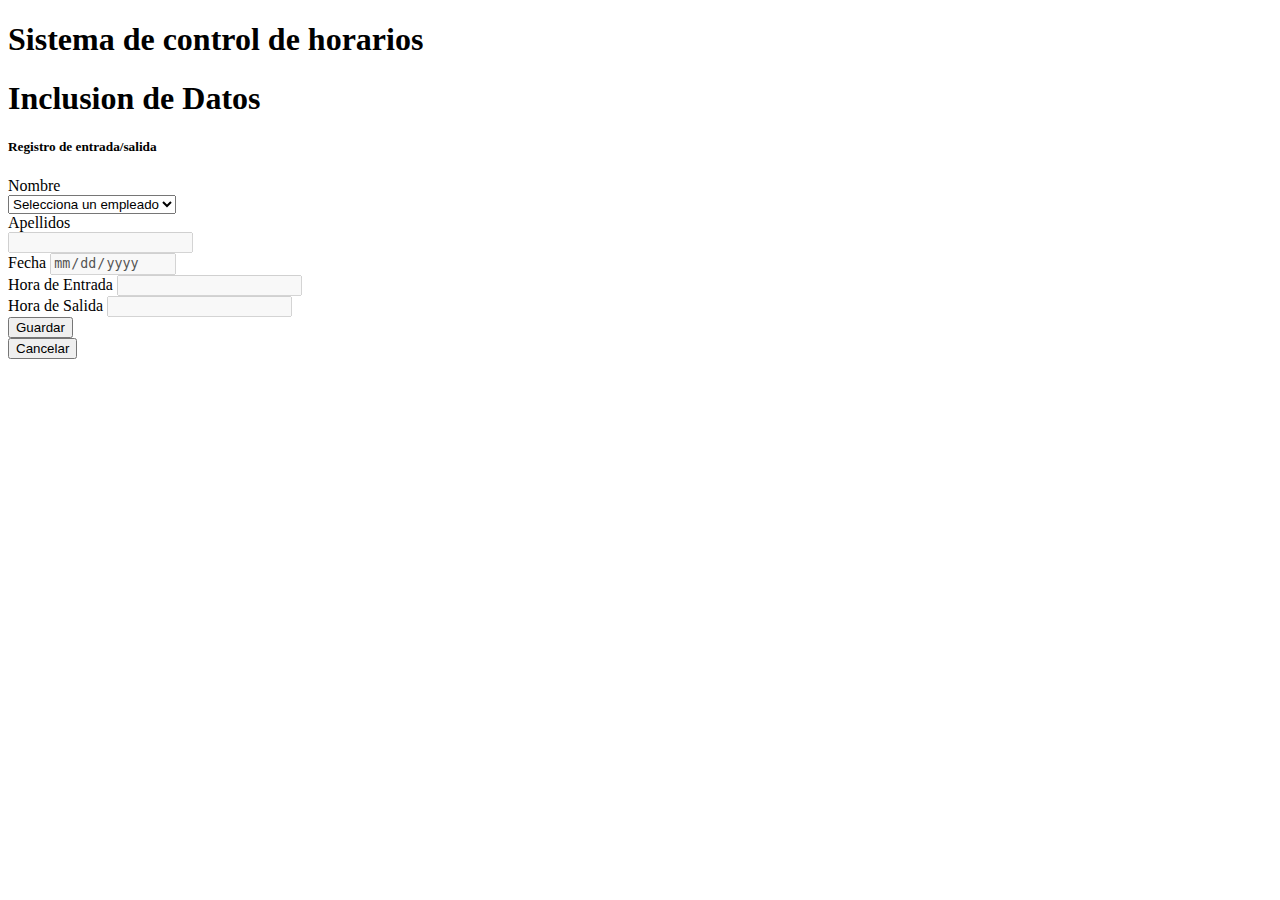
<file: 2. Registro Horario/registroHorario.html>
<!DOCTYPE html>
<html lang="es">
<head>
    <meta charset="UTF-8">
    <meta name="viewport" content="width=device-width, initial-scale=1.0">
    <title>Registro Horario</title>
    <link rel="stylesheet" href="https://stackpath.bootstrapcdn.com/bootstrap/4.5.0/css/bootstrap.min.css" integrity="sha384-9aIt2nRpC12Uk9gS9baDl411NQApFmC26EwAOH8WgZl5MYYxFfc+NcPb1dKGj7Sk" crossorigin="anonymous"><link rel="stylesheet" href="https://stackpath.bootstrapcdn.com/bootstrap/4.5.0/css/bootstrap.min.css" integrity="sha384-9aIt2nRpC12Uk9gS9baDl411NQApFmC26EwAOH8WgZl5MYYxFfc+NcPb1dKGj7Sk" crossorigin="anonymous">
</head>

<body>
<main class="container">
    <section class="row mt-2">
        <div class="col text-center">
            <h1>Sistema de control de horarios</h1>    
            <h1>Inclusion de Datos</h1>
        </div>
    </section>

    <section class="row mt-4">
        <div class="col-0 col-lg-3"></div>
        <div class="col-12 col-lg-6">
            <div class="card border border-primary">
                <h5 class="card-header bg-info">Registro de entrada/salida</h5>
                <div class="card-body">
                    <form id="registroHorario" name="registroHorario" role="form" >
                        <label for="nombre" class="label-control">Nombre</label>
                        <div class="row">
                            <div class="col-12">
                                <input type="text" name="nombre" id="nombre" class="form-control">  
                                <select class="form-control" name="nombreEmpleado" id="nombreEmpleado" placeholder="Selecciona un empleado">
                                    <option value=""></option>
                                </select>
                            </div>
                        </div>
                        <label for="nombre" class="label-control">Apellidos</label>
                        <div class="row">
                            <div class="col-12">
                                <input type="text" name="apellidos" id="apellidos" class="form-control" disabled>  
                            </div>
                        </div>
        
                        <div class="form-group">
                            <label for="fecha">Fecha</label>
                            <input class="form-control" type="date" name="fecha" id="fecha" disabled>
                        </div>
                        <div class="row mb-3">
                            <div class="col-12 col-sm-6">
                                <label for="horaEntrada">Hora de Entrada</label>
                                <input class="form-control" type="text" name="horaEntrada" id="horaEntrada" disabled>
                            </div>
                            <div class="col-12 col-sm-6">
                                <label for="horaSalida">Hora de Salida</label>
                                <input class="form-control" type="text" name="horaSalida" id="horaSalida" disabled>
                            </div>
                        </div>
                        
                        <div class="row mb-2 text-center">
                            <div class="col-12 col-sm-6">
                                <input type="submit" value="Guardar" class="btn btn-success form-control mb-2">
                            </div>
                            <div class="col-12 col-sm-6">
                                <input type="button" id="btn-cancelar" value="Cancelar" class="btn btn-danger form-control mb-2">
                            </div>
                        </div>         
                    </form>
                </div>
            </div>
        </div>
    </section>
 </main>
  
<!-- SCRIPT PARA BOOTSTRAP -->
<script src="https://code.jquery.com/jquery-3.5.1.slim.min.js" integrity="sha384-DfXdz2htPH0lsSSs5nCTpuj/zy4C+OGpamoFVy38MVBnE+IbbVYUew+OrCXaRkfj" crossorigin="anonymous"></script>
<script src="https://cdn.jsdelivr.net/npm/popper.js@1.16.0/dist/umd/popper.min.js" integrity="sha384-Q6E9RHvbIyZFJoft+2mJbHaEWldlvI9IOYy5n3zV9zzTtmI3UksdQRVvoxMfooAo" crossorigin="anonymous"></script>
<script src="https://stackpath.bootstrapcdn.com/bootstrap/4.5.0/js/bootstrap.min.js" integrity="sha384-OgVRvuATP1z7JjHLkuOU7Xw704+h835Lr+6QL9UvYjZE3Ipu6Tp75j7Bh/kR0JKI" crossorigin="anonymous"></script>
<!-- SCRIPT PROPIO -->
<script src="./js/script.js"></script>
 
</body>
</html>
</file>
<file: 3. Accesibilidad/css/estilos.css>
main {
  /* background-color: black; */
  margin-left: 30%;
  width: 40%;
  background-color: white;
  color: black;
}

iframe {
  width: 100%;
  border: none;
}
.logo {
  width: 30%;
  margin-left: 70%;
}
p {
  margin-left: 0.5em;
  margin-right: 0.5em;
  text-align: justify;
}
.iconos {
  width: 10%;
}
.sinfondo {
  border-radius: 50%;
  overflow: hidden;
}
.flexherramienta {
  display: flex;
  flex-direction: row;
  flex-wrap: wrap;
  justify-content: space-between;
  margin-top: 2em;
  padding: 0.4em 0.8em;
  background-color: lightgray;
  border-radius: 20px;
  border: 2px outset;
}
.flexherramienta2 {
  flex: 1;
  display: flex;
  flex-direction: row;
  flex-wrap: wrap;
  margin-left: 30%;
}
.iconos2 {
  margin-left: 3%;
  width: 12%;
}

button {
  background-color: white;
  color: black;
  text-align: center;
  font-size: 2.5em;
  font-weight: bold;
}
button:hover {
  background-color: BLUE;
  color: white;
}
.ordenlupa {
  font-size: 2.5em;
  font-weight: bold;
}
</file>
<file: 4. Arrays DOM/css/estilo.css>
header{
    background-color: rgb(192, 236, 232);
    color: rgb(98, 98, 98);
    text-align: right;
    padding: 0.7em;
}
header h1{
    margin:0;
    font-size: 50px;
    font-weight: normal;
}
header h3{
    margin:0;
    font-size: 24px;
    font-weight: normal;
}
.contenedor{
    display:flex;
    flex-direction: row;
    flex-wrap: wrap;
}
area:hover{
    cursor: pointer;
}
#derecho{
    visibility: hidden;
    flex: 1;
    border: 1px solid lightskyblue;
    padding: 0.5em;
    text-align: justify;
}
#derecho h2{
    color: rgb(19, 189, 189);
}
</file>
<file: 5. Arrrays Eventos/css/estilo.css>
header{
    background-color: rgb(192, 236, 232);
    color: rgb(98, 98, 98);
    text-align: right;
    padding: 0.7em;
}
header h1{
    margin:0;
    font-size: 50px;
    font-weight: normal;
}
header h3{
    margin:0;
    font-size: 24px;
    font-weight: normal;
}
.contenedor{
    display:flex;
    flex-direction: row;
    flex-wrap: wrap;
}

/* LADO IZQUIERDO */
.izquierda{
    flex:1.5;
    display:flex;
    flex-direction: column;
    flex-wrap: wrap;
}
.fila{
    display:flex;
    flex-direction: row;
    flex-wrap: wrap;
    
}
.cabecera{
    flex:1;
    text-align: center;
    background-color: lightgray;
    border: 1px solid grey;
}
.cabecera h3{
    margin:0;
    padding: 1em;
}

.fila-interna{
    flex:1;
    display:flex;
    align-items: center;
    border: 1px solid grey;
}
.contenedor-evento{
    flex:1;
    display: flex;
    flex-direction: column;
    flex-wrap: wrap;
    text-align: center;
}
.evento{
    flex:1; 
    border: 1px solid grey;
    padding: 0.4em;
    display:flex; 
    justify-content: center;
    align-items: center; 
}
/* LADO DERECHO */
#derecho{
    visibility: hidden;
    flex: 1;
    border: 1px solid lightskyblue;
    padding: 0.5em;
    text-align: justify;
}
#derecho h2{
    color: rgb(19, 189, 189);
}
.rojo{
    color: red;
}

#nombre{
    color:black;
}

.ready:hover{
    cursor: pointer;
}
</file>
<file: 1. Calcula Nomina/css/style.css>
/* ESTILOS CABEECERA */
header {
  text-align: center;
}

h1 {
  margin-bottom: 0.5em;
}

/* Contenedor principal */
.contenedor {
  margin-left: 28%;
  width: 44%;
}

/* FORMULARIO OBTENCION DATOS */
.datosNominas {
  border: 1px solid black;
  margin-bottom: 0.7em;
}

.grupo-form-col {
  display: flex;
  flex-direction: column;
  flex-wrap: wrap;
  padding: 0.7em;
}

.grupo-form-fila {
  display: flex;
  flex-direction: row;
  flex-wrap: wrap;
  justify-content: space-between;
  padding: 0.7em;
}

.grupo-form-fila input {
  width: 8em;
}

.botones {
  padding: 1em;
  text-align: center;
}

.boton {
  padding: 0.4em 1em;
  border-radius: 5px;
  background-color: lightgreen;
  border: 0;
}

.boton:hover {
  color: white;
  background-color: rgb(33, 246, 33);
}

#error {
  visibility: hidden;
  margin-left: 25%;
  width: 50%;
  background-color: rgba(255, 0, 0, 0.2);
  color: red;
  margin-top: 1em;
  border: 1px solid red;
  padding: 0.8em;
}

/* ESTILOS PARA LA NOMINA */
.cabecera {
  display: flex;
  flex-direction: row;
  flex-wrap: wrap;
  justify-content: space-between;
}

.recuadro {
  width: 48%;
  padding-left: 0.1em;
  margin-bottom: 0.5em;
  border: 1px solid black;
}

.recuadro p {
  margin: 0;
}

.tabla {
  width: 100%;
  margin-right: 1em;
  border-collapse: collapse;
}

.borde {
  border: 1px solid black;
}

.borde-lateral {
  border-left: 1px solid black;
  border-right: 1px solid black;
}

.borde-bajo {
  border-bottom: 1px solid black;
}

.col1 {
  border-left: 1px solid black;
  text-align: right;
  padding-right: 0.3em;
}

.centrar {
  text-align: center;
}

.alinea-derecha {
  text-align: right;
}

.alto {
  height: 3em;
}

.linea {
  height: 0.8em;
}

#contenedor-nomina {
  display: none;
}
</file>
